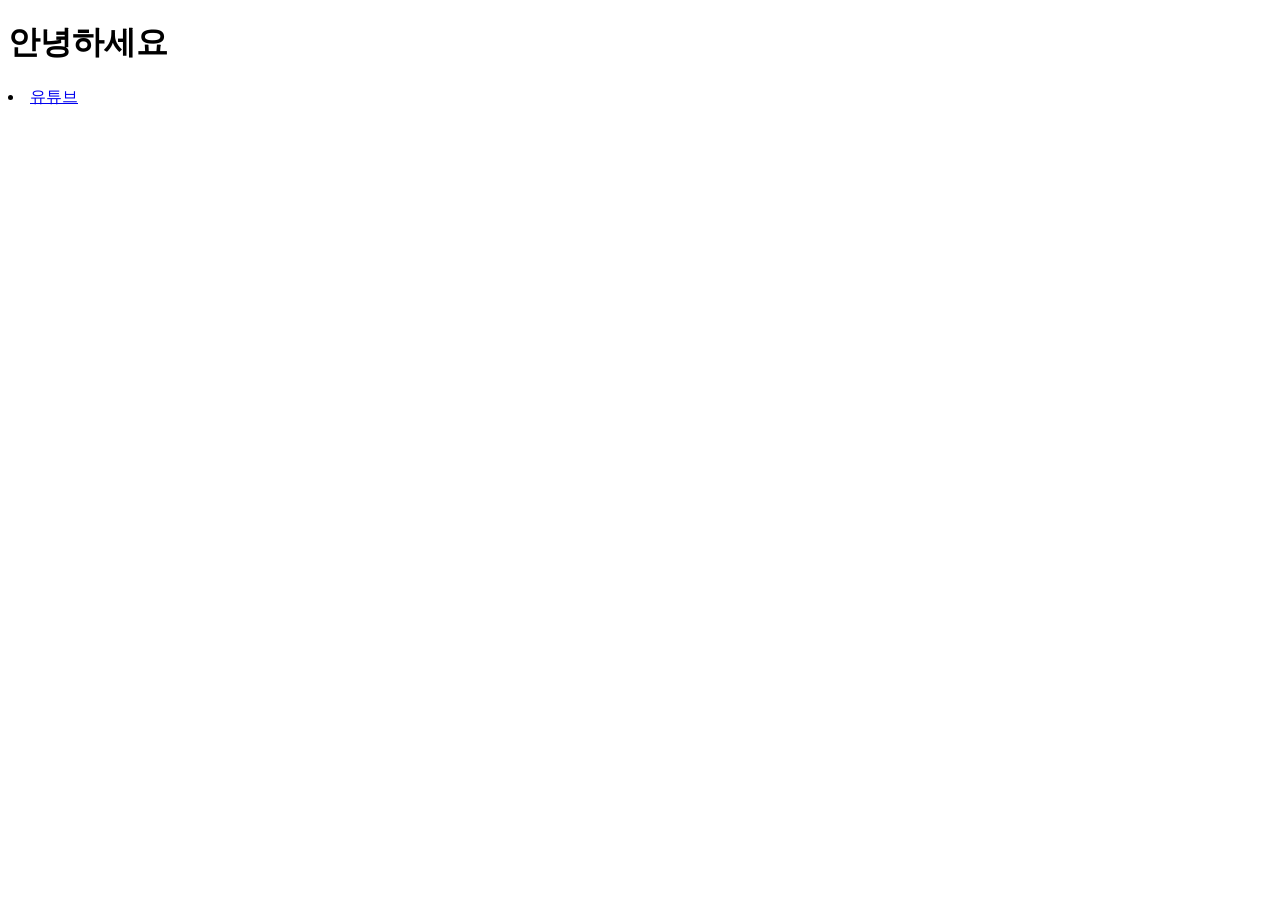
<file: aa.html>
<!DOCTYPE html>
<html lang="en">
<head>
    <meta charset="UTF-8">
    <meta name="viewport" content="width=device-width, initial-scale=1.0">
    <title>Document</title>
</head>
<body>
    <h1>안녕하세요</h1>
    <li><a href="https://youtube.com">유튜브</a></li>
</body>
</html>
</file>
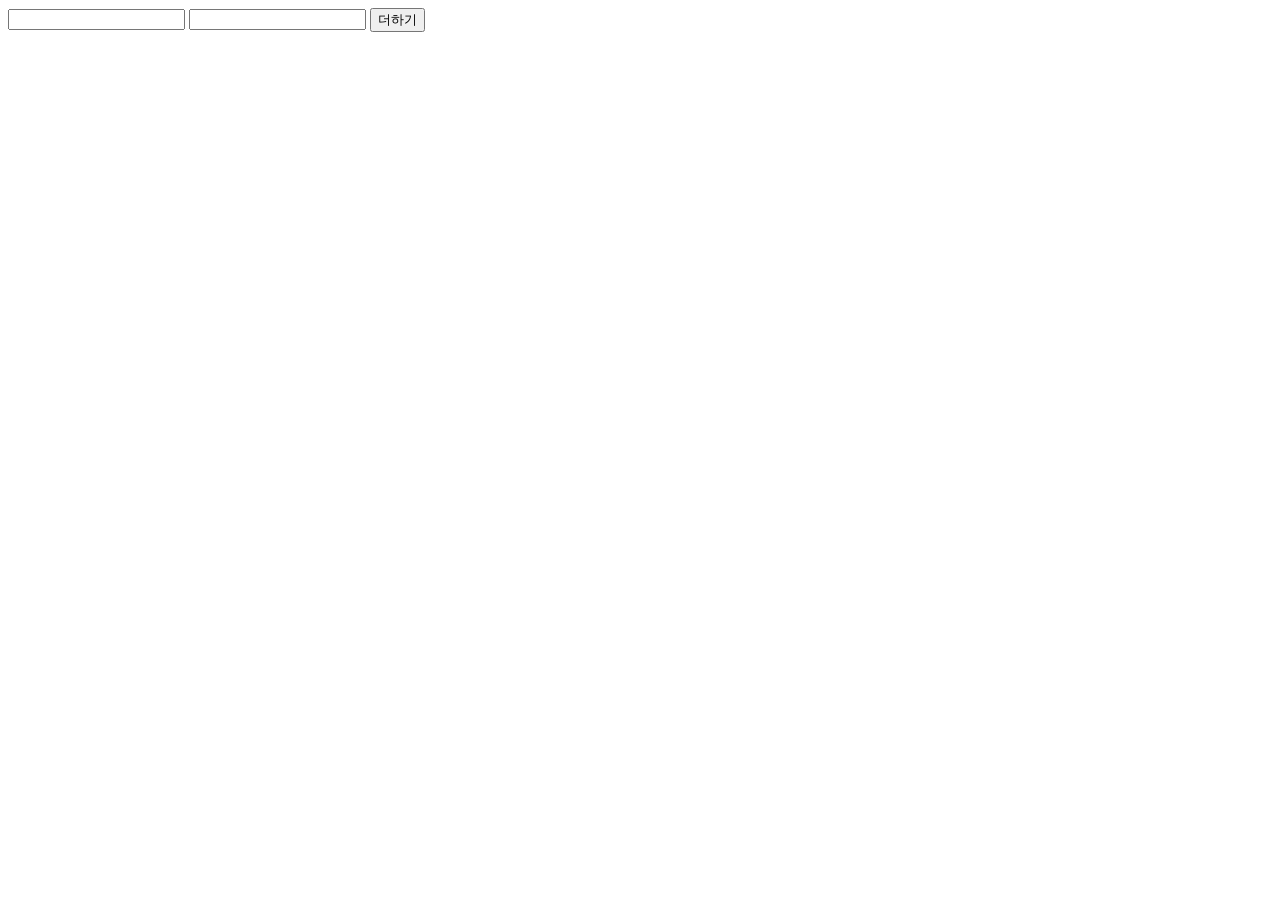
<file: 20260309/ex07.html>
<!DOCTYPE html>
<html lang="en">
<head>
    <meta charset="UTF-8">
    <meta name="viewport" content="width=device-width, initial-scale=1.0">
    <title>Document</title>
</head>
<body>
    <input type="text" name="" id="num1">
    <input type="text" name="" id="num2">
    <button>더하기</button>
    <div id="print"></div>
</body>
</html>
<script>
    document.getElementById('sum').onclick = function(){
        var result = 
        document.getElementById('num1').value
         + document.getElementById('num2').value;
        console.log(result);
        document.getElementById('print').textContent = result;
    }
</script>
</file>
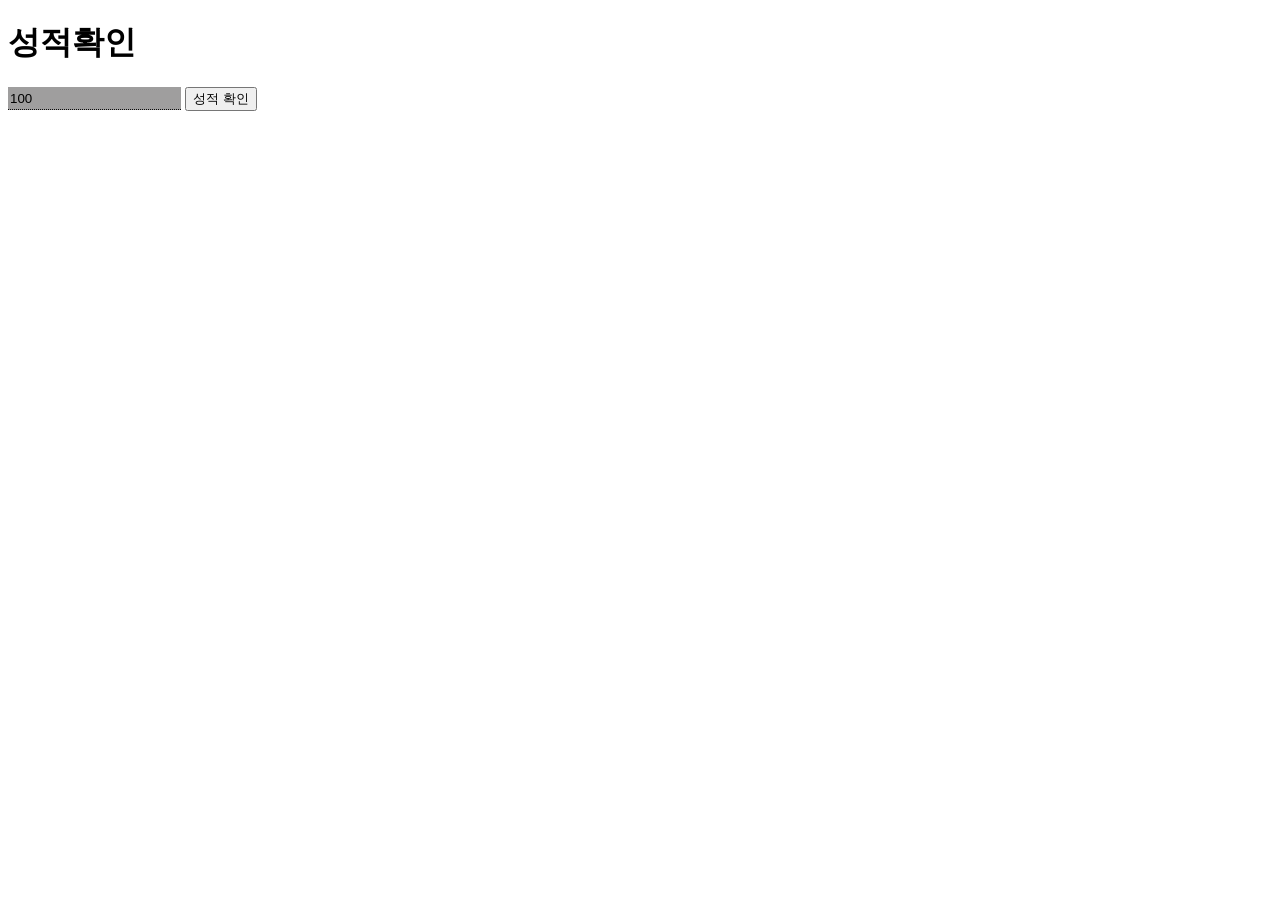
<file: 20260325/ex01.html>
<!DOCTYPE html>
<html lang="en">
<head>
    <meta charset="UTF-8">
    <meta name="viewport" content="width=device-width, initial-scale=1.0">
    <title>Document</title>
    <style>
        #score{
            background-color: rgb(159, 158, 158);
            border: none;
            height: 20px;
            border-bottom: 1px dotted rgb(10, 10, 10);
        }
    </style>
</head>
<body>
    <h1>성적확인</h1>
    <!--90이상 100이하 A학점-->
    <input type="text" name="" id="score" value="100">
    <button id = "check">성적 확인</button>
    <div id="print">

    </div>
</body>
</html>
<script>
    document.getElementById("check").onclick = function(){
        const num = document.getElementById("score").value;

        if (90 <= num && num <= 100){
            document.getElementById('print').textContent = "A학점";
        }else if (80<=num){
            document.getElementById('print').textContent = "B학점";
        }else if (70<=num){
            document.getElementById('print').textContent = "C학점";
        }else if (60<=num){
            document.getElementById('print').textContent = "D학점";
        }else if (50<=num){
            document.getElementById('print').textContent = "F학점";
        }
    }
    //console.log(document)
</script>
</file>
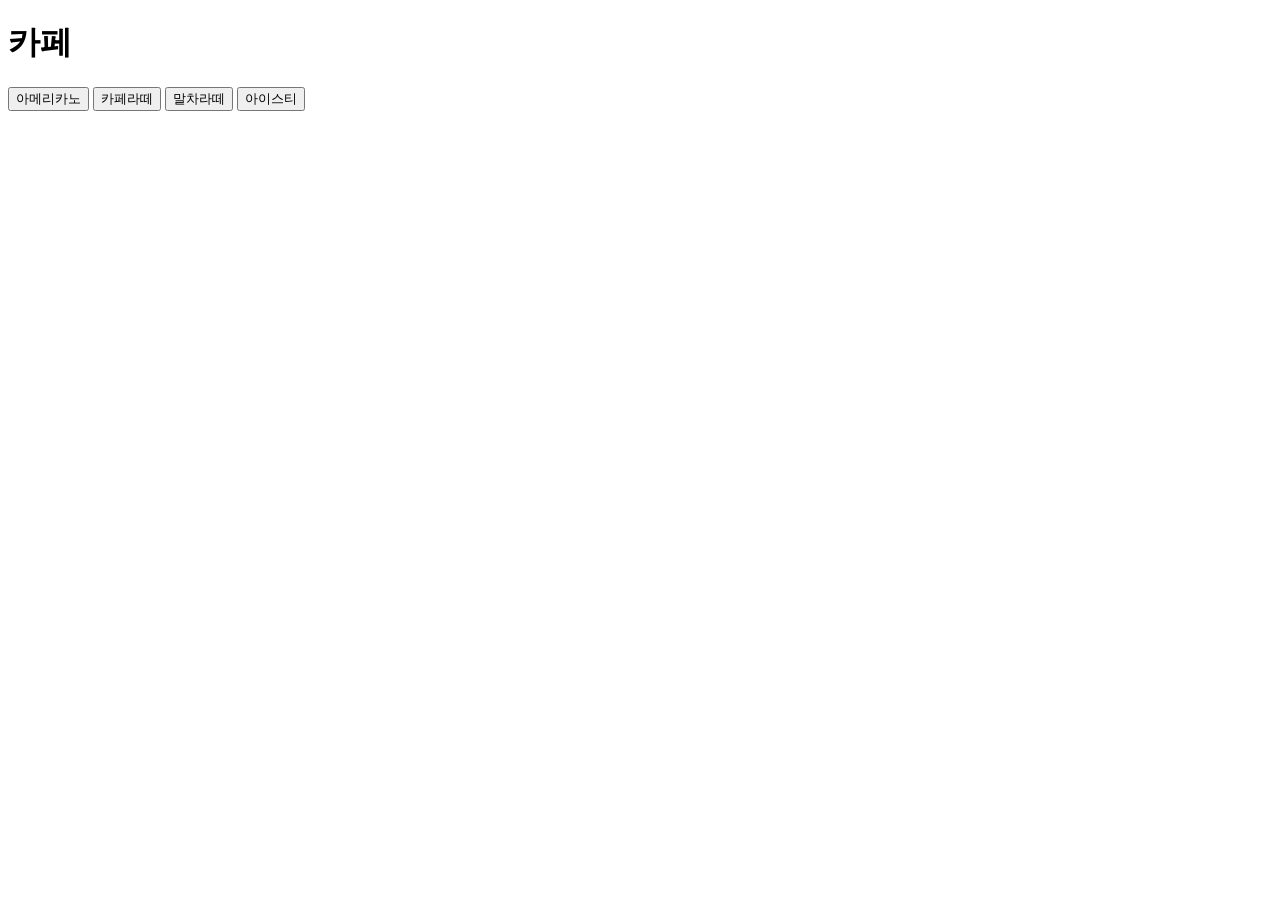
<file: 20260325/ex02.html>
<!DOCTYPE html>
<html lang="en">
<head>
    <meta charset="UTF-8">
    <meta name="viewport" content="width=device-width, initial-scale=1.0">
    <title>Document</title>
</head>


<body>
    <h1>카페</h1>
    <button id="cano">아메리카노</button>
    <button id="latte">카페라떼</button>
    <button id="mal">말차라떼</button>
    <button id="ice">아이스티</button>
    <div id="divcano"></div>
    <div id="divlatte"></div>
    <div id="divmal"></div>
    <div id="divice"></div>
</body>
</html>
<script>
    let cano = 0;
    document.getElementById('cano').onclick = function(){
        cano = cano + 1
        document.getElementById('divcano').textContent = "아메라카노 " + cano +"개입니다."
    }
    let latte = 0;
    document.getElementById('latte').onclick = function(){
        latte = latte + 1
        document.getElementById('divlatte').textContent = "카페라떼 " + latte +"개입니다."
    }
    let mal = 0;
    document.getElementById('mal').onclick = function(){
        mal = mal + 1
        document.getElementById('divmal').textContent = "말차라떼 " + mal +"개입니다."
    }
    let ice = 0;
    document.getElementById('ice').onclick = function(){
        ice = ice + 1
        document.getElementById('divice').textContent = "아이스티" + ice +"개입니다."
    }
</script>
</file>
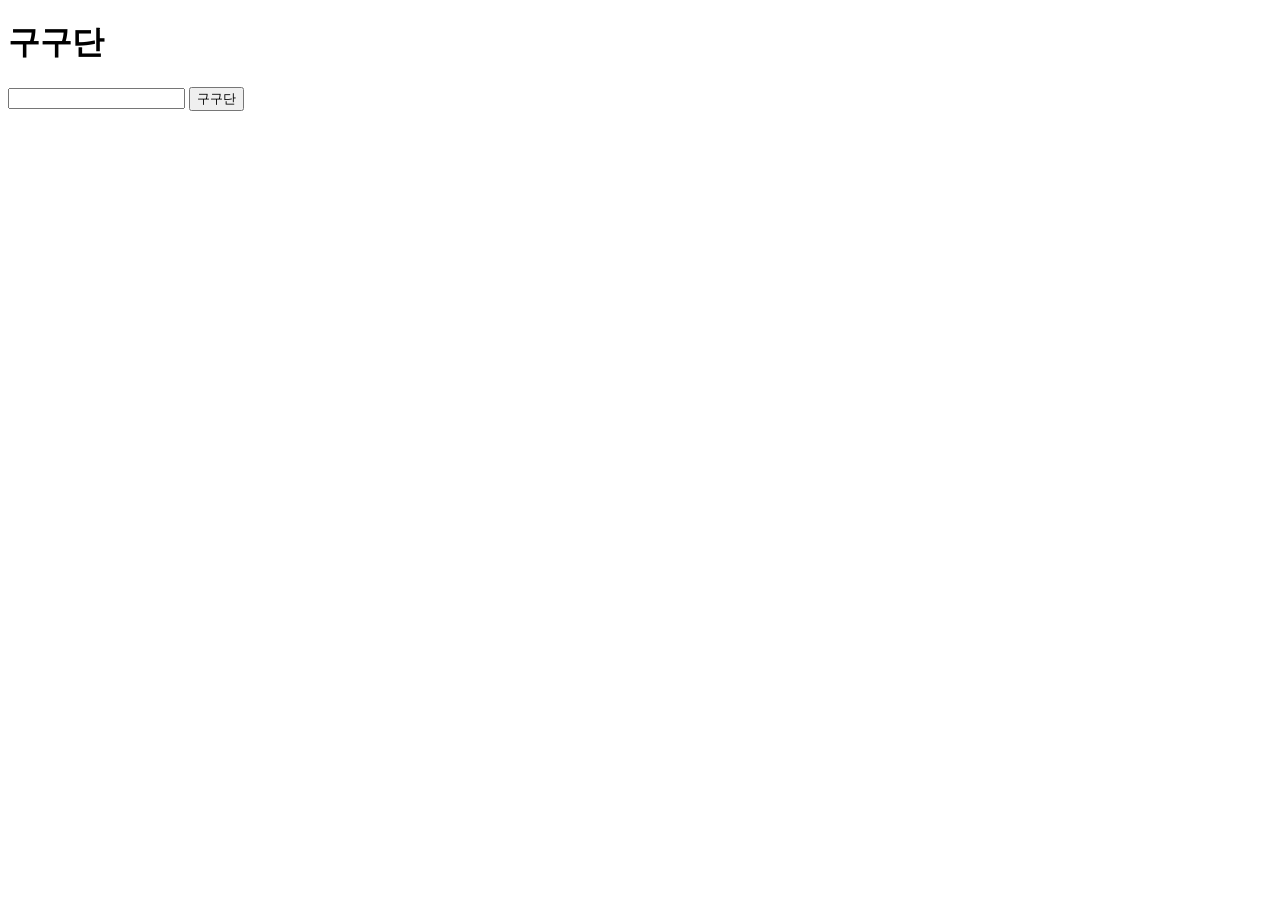
<file: 20260330/ex03.html>
<!DOCTYPE html>
<html lang="en">
<head>
    <meta charset="UTF-8">
    <meta name="viewport" content="width=device-width, initial-scale=1.0">
    <title>Document</title>

</head>
<body>
    <div>
        <h1>구구단</h1>
        <input type="text" id="gugudan">
        <button id = "check" >구구단</button>
        <div id="print"></div>
    </div>
</body>
</html>
<script>
    document.getElementById('check').onclick = function(){
        const gugudan = document.getElementById('gugudan').value;// input태그 안에 있는 value 가져오기
        const div = document.getElementById("print");//div 태그 가져오기
        let result = "";
        for (let i = 1; i <= 9; i++){
            result = result + ` ${gugudan} * ${i} = ${gugudan * i} `; 
        }
        div.textContent = result; 
    }
    
</script>
</file>
